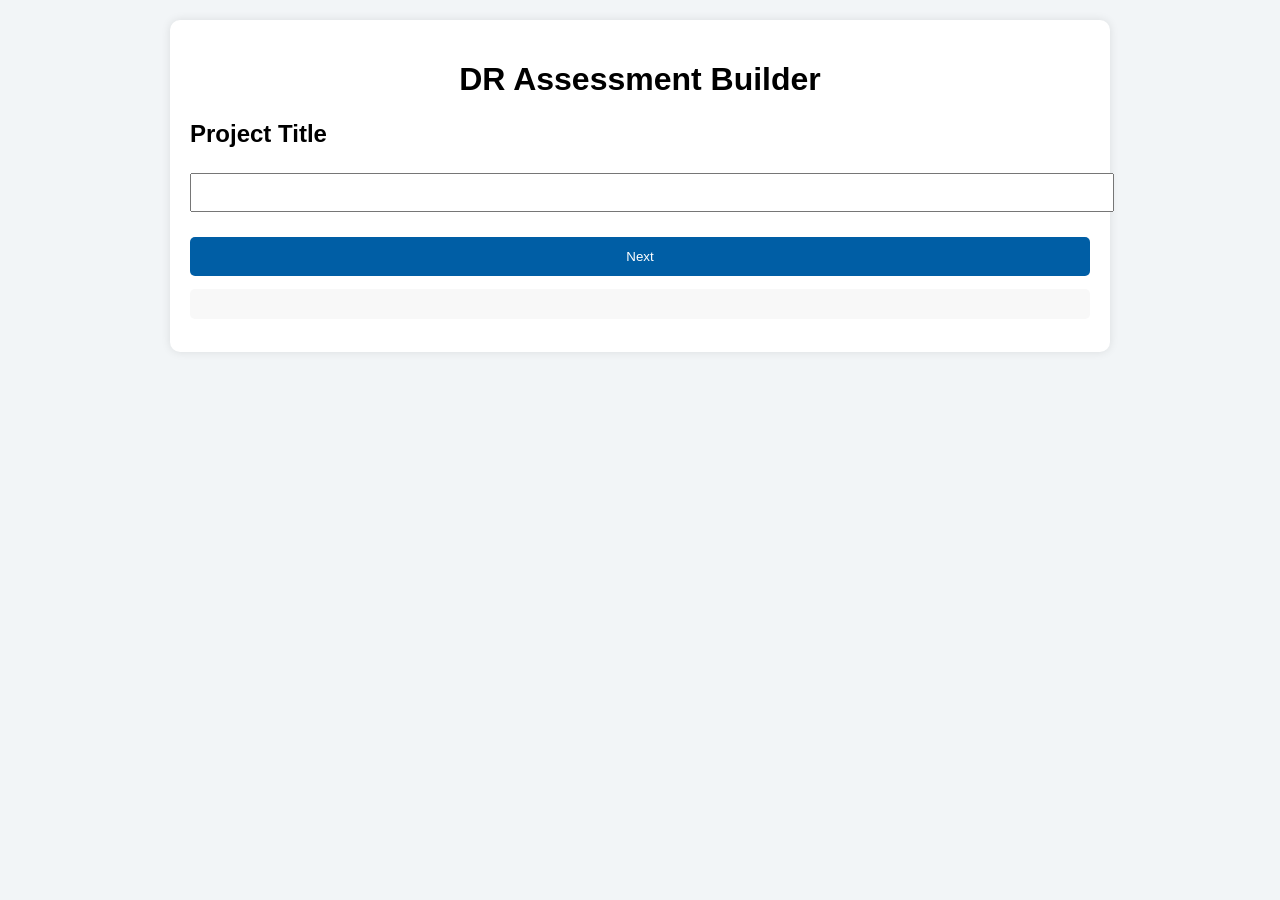
<file: Index.html>
<!DOCTYPE html>
<html lang="en">
<head>
<meta charset="UTF-8">
<meta name="viewport" content="width=device-width, initial-scale=1.0">
<title>DR Assessment Builder</title>

<style>

body{
font-family:Arial,sans-serif;
background:#f2f5f7;
margin:0;
padding:20px;
}

.container{
max-width:900px;
margin:auto;
background:white;
padding:20px;
border-radius:10px;
box-shadow:0 0 10px rgba(0,0,0,0.1);
}

h1{
text-align:center;
}

button{
padding:12px;
width:100%;
background:#005ea5;
color:white;
border:none;
border-radius:5px;
margin-top:10px;
}

input,select{
width:100%;
padding:10px;
margin-top:5px;
margin-bottom:15px;
}

pre{
background:#f8f8f8;
padding:15px;
border-radius:5px;
white-space:pre-wrap;
}

</style>
</head>

<body>

<div class="container">

<h1>DR Assessment Builder</h1>

<div id="questionBox"></div>

<div id="answerBox"></div>

<button id="nextBtn" onclick="nextQuestion()">Next</button>

<pre id="output"></pre>

</div>

<script>

let answers = {};

let questions = [

{
id:"project",
text:"Project Title",
type:"text"
},

{
id:"location",
text:"Location",
type:"text"
},

{
id:"activity",
text:"What activity is being carried out?",
type:"select",
options:[
"Working at Height",
"Confined Space",
"Hot Works",
"Electrical Work",
"Rail Work",
"Steelworks Maintenance"
]
}

];

let currentQuestion = 0;

const hazardLibrary = {

"Working at Height":[
"Falls from height",
"Falling objects",
"Ladder failure"
],

"Confined Space":[
"Oxygen deficiency",
"Toxic atmosphere",
"Restricted access"
],

"Hot Works":[
"Fire",
"Explosion",
"Burns"
],

"Electrical Work":[
"Electric shock",
"Arc flash",
"Unexpected energisation"
],

"Rail Work":[
"Train strike",
"Electrocution",
"Slips Trips Falls"
],

"Steelworks Maintenance":[
"Moving plant",
"Overhead cranes",
"Hot surfaces"
]

};

function renderQuestion(){

let q = questions[currentQuestion];

document.getElementById("questionBox").innerHTML =
"<h2>"+q.text+"</h2>";

let html = "";

if(q.type==="text"){

html =
'<input id="answer">';

}

if(q.type==="select"){

html =
'<select id="answer">';

q.options.forEach(option=>{

html +=
'<option>'+option+'</option>';

});

html +=
'</select>';

}

document.getElementById("answerBox")
.innerHTML = html;

}

function nextQuestion(){

let q = questions[currentQuestion];

answers[q.id] =
document.getElementById("answer").value;

if(
q.id==="activity" &&
answers.activity==="Working at Height" &&
!questions.find(x=>x.id==="height")
){

questions.push({

id:"height",
text:"Maximum working height (metres)",
type:"text"

});

}

currentQuestion++;

if(currentQuestion < questions.length){

renderQuestion();

}else{

generateRAMS();

}

}

function generateRAMS(){

document.getElementById("nextBtn")
.style.display="none";

document.getElementById("questionBox")
.style.display="none";

document.getElementById("answerBox")
.style.display="none";

let hazards =
hazardLibrary[
answers.activity
] || [];

let report = "";

report +=
"DR ASSESSMENT BUILDER RAMS\n\n";

report +=
"Project: "
+ answers.project + "\n";

report +=
"Location: "
+ answers.location + "\n";

report +=
"Activity: "
+ answers.activity + "\n\n";

if(answers.height){

report +=
"Working Height: "
+ answers.height +
" metres\n\n";

}

report +=
"RISK ASSESSMENT\n";
report +=
"========================\n";

hazards.forEach(h=>{

report +=
"- " + h + "\n";

});

report +=
"\n";

report +=
"METHOD STATEMENT\n";
report +=
"========================\n";

report +=
"1. Attend site induction\n";

report +=
"2. Brief workforce on RAMS\n";

report +=
"3. Establish controls\n";

report +=
"4. Complete task safely\n";

report +=
"5. Leave area safe and tidy\n";

report +=
"\n";

report +=
"EMERGENCY ARRANGEMENTS\n";
report +=
"========================\n";

report +=
"First aid available on site\n";

report +=
"Emergency services via 999\n";

document.getElementById("output")
.textContent = report;

}

renderQuestion();

</script>

</body>
</html>
</file>
